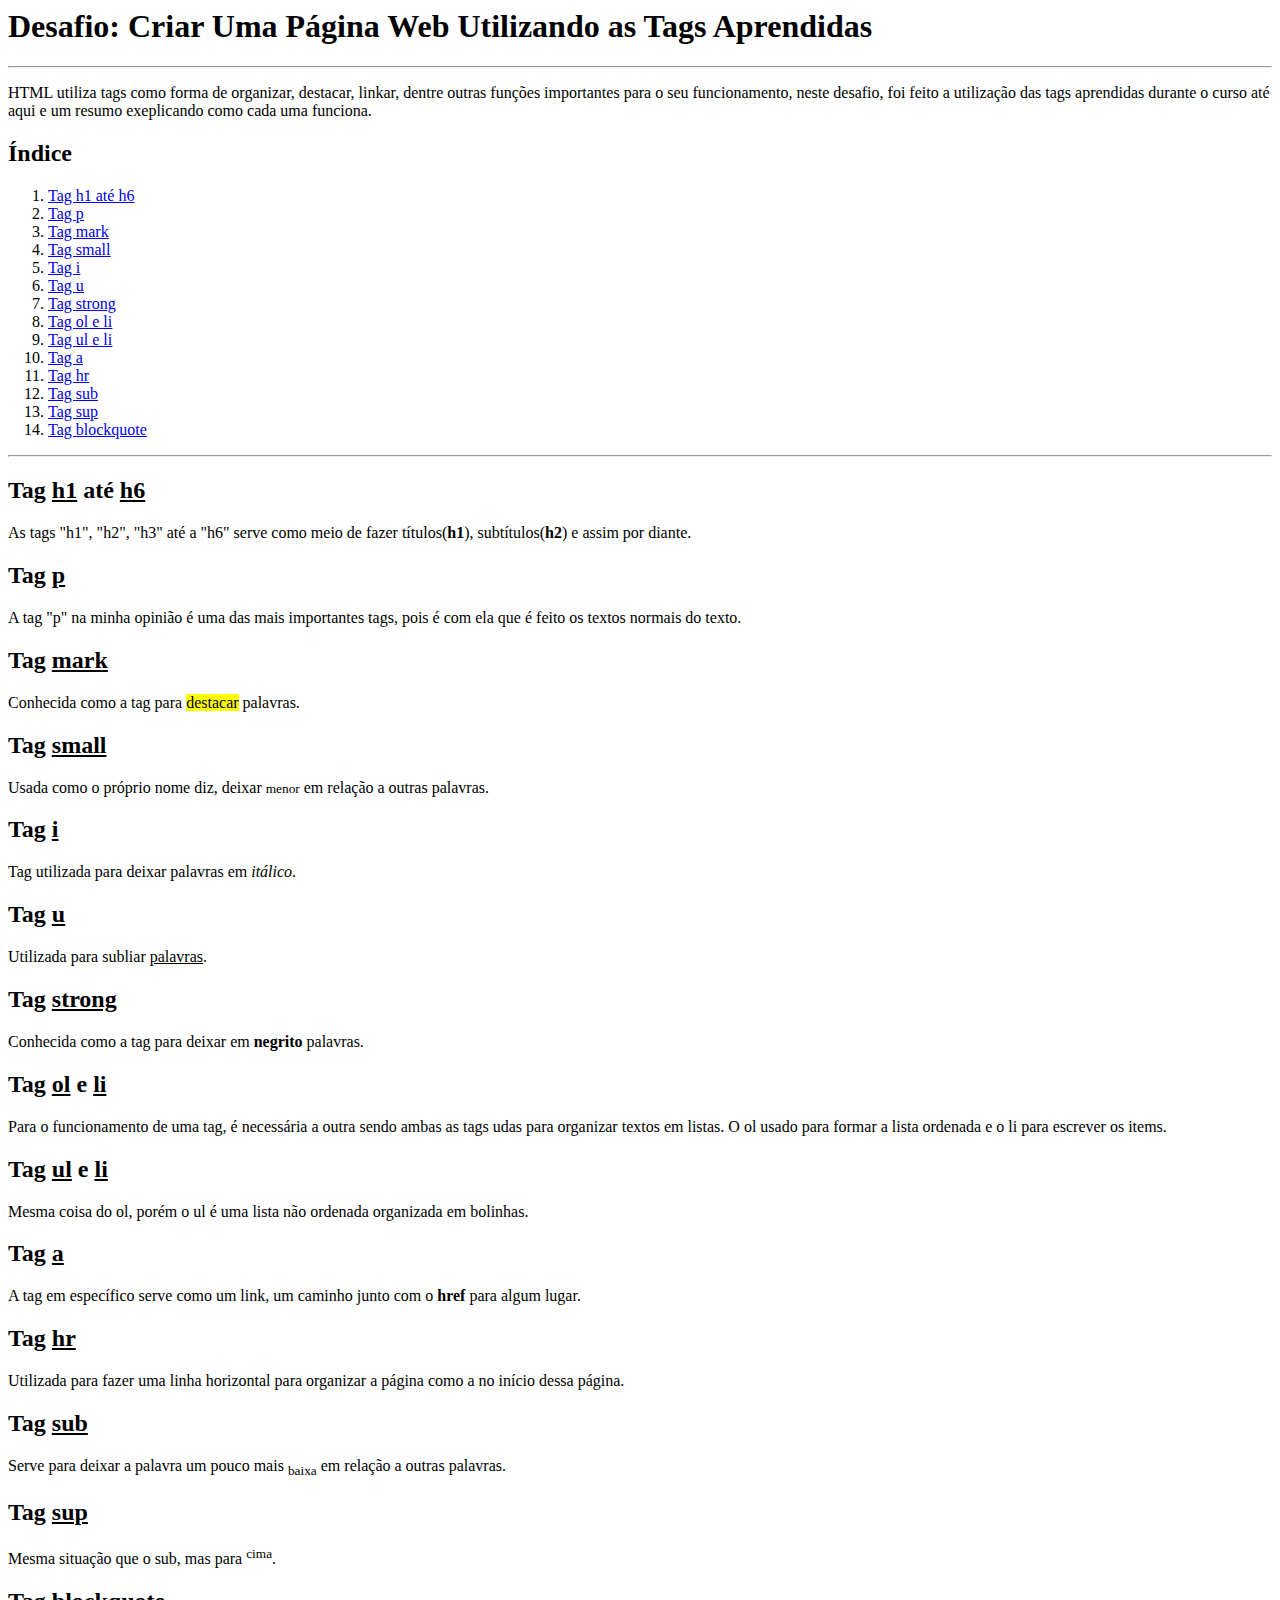
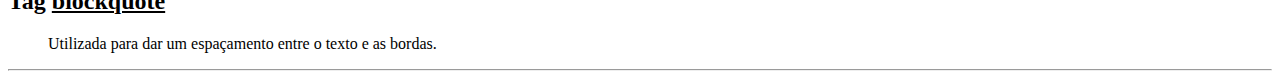
<file: pagina_com_tags_aprendidas/index.html>
<html>
    <head>
        <title>First hello world</title>
    </head>
    <body>
        <h1>Desafio: Criar Uma Página Web Utilizando as Tags Aprendidas</h1>
        <hr/>
        <p>HTML utiliza tags como forma de organizar, destacar, linkar, dentre outras funções importantes para o seu funcionamento, neste desafio, foi feito a utilização das tags aprendidas durante o curso até aqui e um resumo exeplicando como cada uma funciona.</p>
        <h2>Índice</h2>
        <ol>
            <li><a href="#t1">Tag <u>h1</u> até <u>h6</u></a></li>
            <li><a href="#t2">Tag <u>p</u></a></li>
            <li><a href="#t3">Tag <u>mark</u></a></li>
            <li><a href="#t4">Tag <u>small</u></a></li>
            <li><a href="#t5">Tag <u>i</u></a></li>
            <li><a href="#t6">Tag <u>u</u></a></li>
            <li><a href="#t7">Tag <u>strong</u></a></li>
            <li><a href="#t8">Tag <u>ol</u> e <u>li</u></a></li>
            <li><a href="#t9">Tag <u>ul</u> e <u>li</u></a></li>
            <li><a href="#t10">Tag <u>a</u></a></li>
            <li><a href="#t11">Tag <u>hr</u></a></li>
            <li><a href="#t12">Tag <u>sub</u></a></li>
            <li><a href="#t13">Tag <u>sup</u></a></li>
            <li><a href="#t14">Tag <u>blockquote</u></a></li>
        </ol>
        <hr/>                
        <h2 id="t1">Tag <u>h1</u> até <u>h6</u></h2>
        <p>As tags "h1", "h2", "h3" até a "h6" serve como meio de fazer títulos(<strong>h1</strong>), subtítulos(<strong>h2</strong>) e assim por diante.</p>
        <h2 id="t2">Tag <u>p</u></h2>
        <p>A tag "p" na minha opinião é uma das mais importantes tags, pois é com ela que é feito os textos normais do texto.</p>
        <h2 id="t3">Tag <u>mark</u></h2>
        <p>Conhecida como a tag para <mark>destacar</mark> palavras.</p>
        <h2 id="t4">Tag <u>small</u></h2>
        <p>Usada como o próprio nome diz, deixar <small>menor</small> em relação a outras palavras.</p>
        <h2 id="t5">Tag <u>i</u></h2>
        <p>Tag utilizada para deixar palavras em <i>itálico</i>.</p>
        <h2 id="t6">Tag <u>u</u></h2>
        <p>Utilizada para subliar <u>palavras</u>.</p>
        <h2 id="t7">Tag <u>strong</u></h2>
        <p>Conhecida como a tag para deixar em <strong>negrito</strong> palavras.</p>
        <h2 id="t8">Tag <u>ol</u> e <u>li</u></h2>
        <p>Para o funcionamento de uma tag, é necessária a outra sendo ambas as tags udas para organizar textos em listas. O ol usado para formar a lista ordenada e o li para escrever os items.</p>
        <h2 id="t9">Tag <u>ul</u> e <u>li</u></h2>
        <p>Mesma coisa do ol, porém o ul é uma lista não ordenada organizada em bolinhas.</p>
        <h2 id="t10">Tag <u>a</u></h2>
        <p>A tag em específico serve como um link, um caminho junto com o <strong>href</strong> para algum lugar.</p>
        <h2 id="t11">Tag <u>hr</u></h2>
        <p>Utilizada para fazer uma linha horizontal para organizar a página como a no início dessa página.</p>
        <h2 id="t12">Tag <u>sub</u></h2>
        <p>Serve para deixar a palavra um pouco mais <sub>baixa</sub> em relação a outras palavras.</p>
        <h2 id="t13">Tag <u>sup</u></h2>
        <p>Mesma situação que o sub, mas para <sup>cima</sup>.</p>
        <h2 id="t14">Tag <u>blockquote</u></h2>
        <p><blockquote>Utilizada para dar um espaçamento entre o texto e as bordas.</blockquote></p>
        <hr/>
    </body>
</html>
</file>
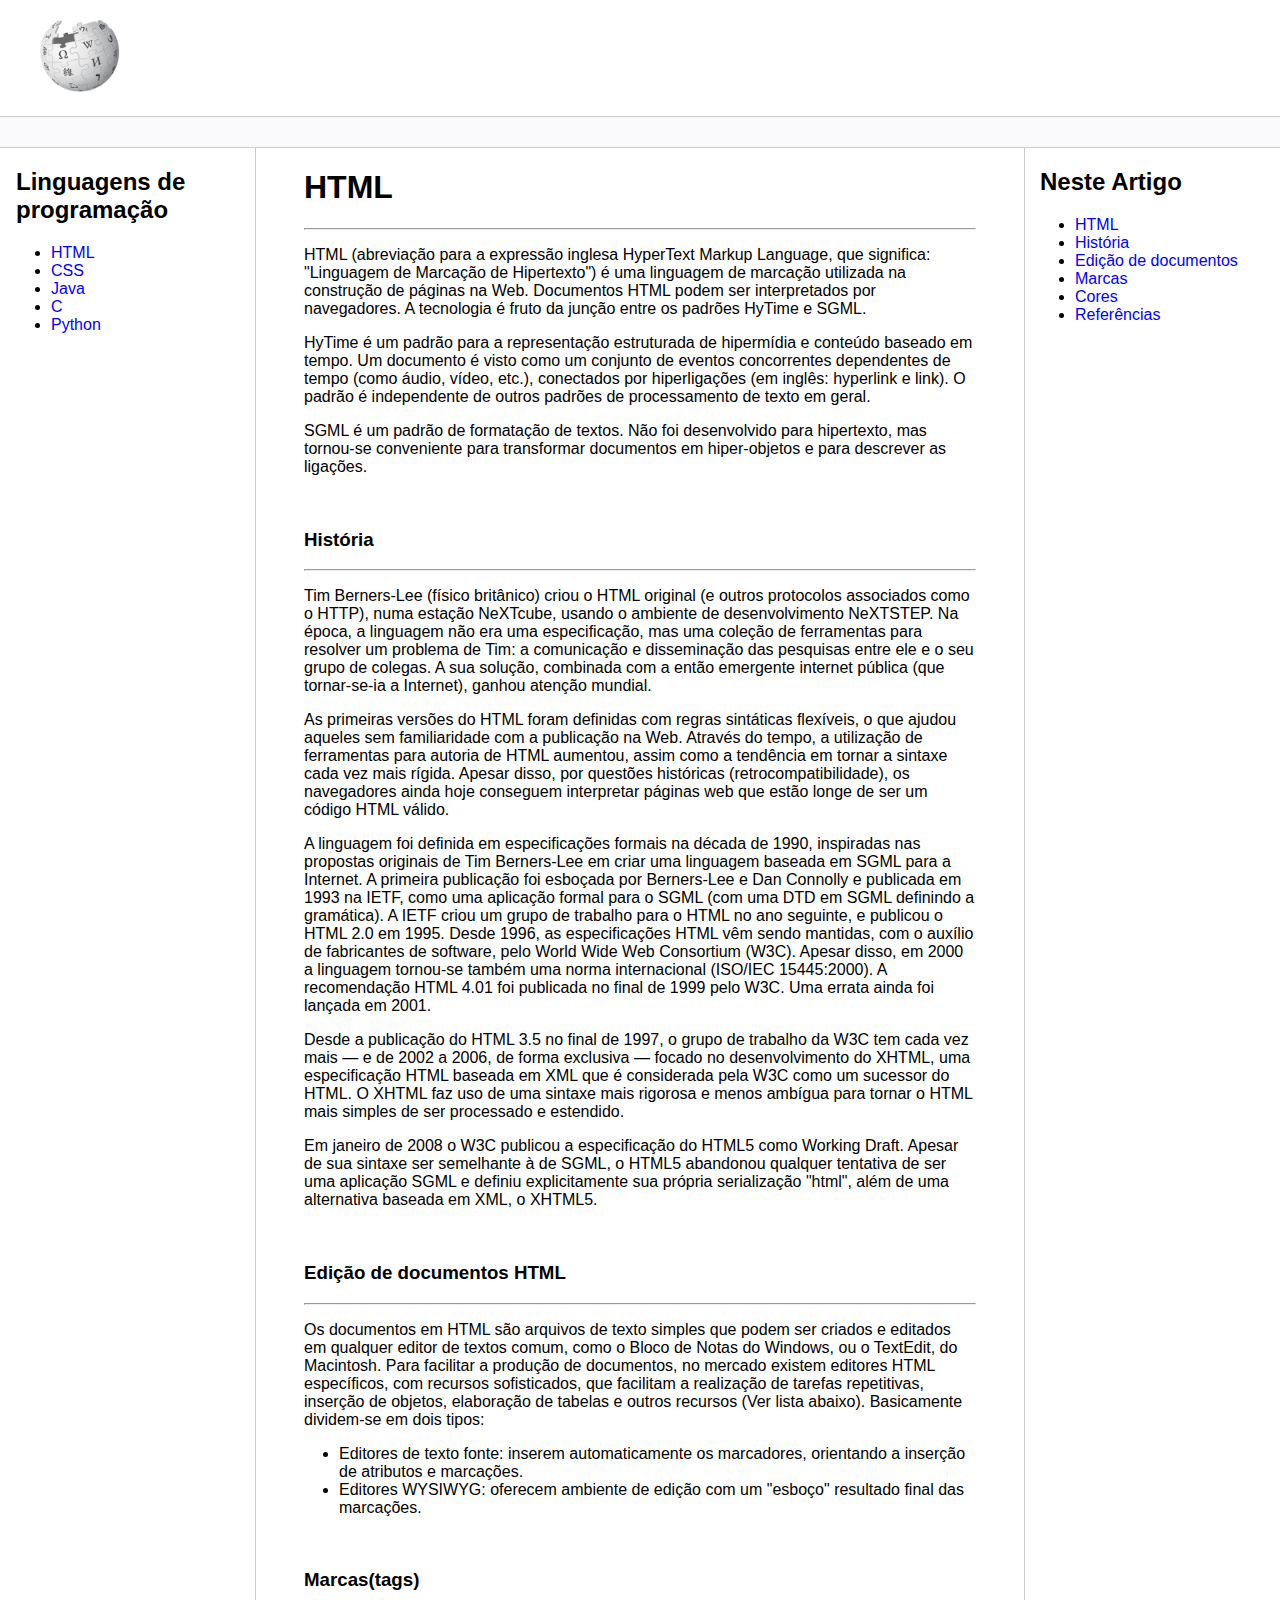
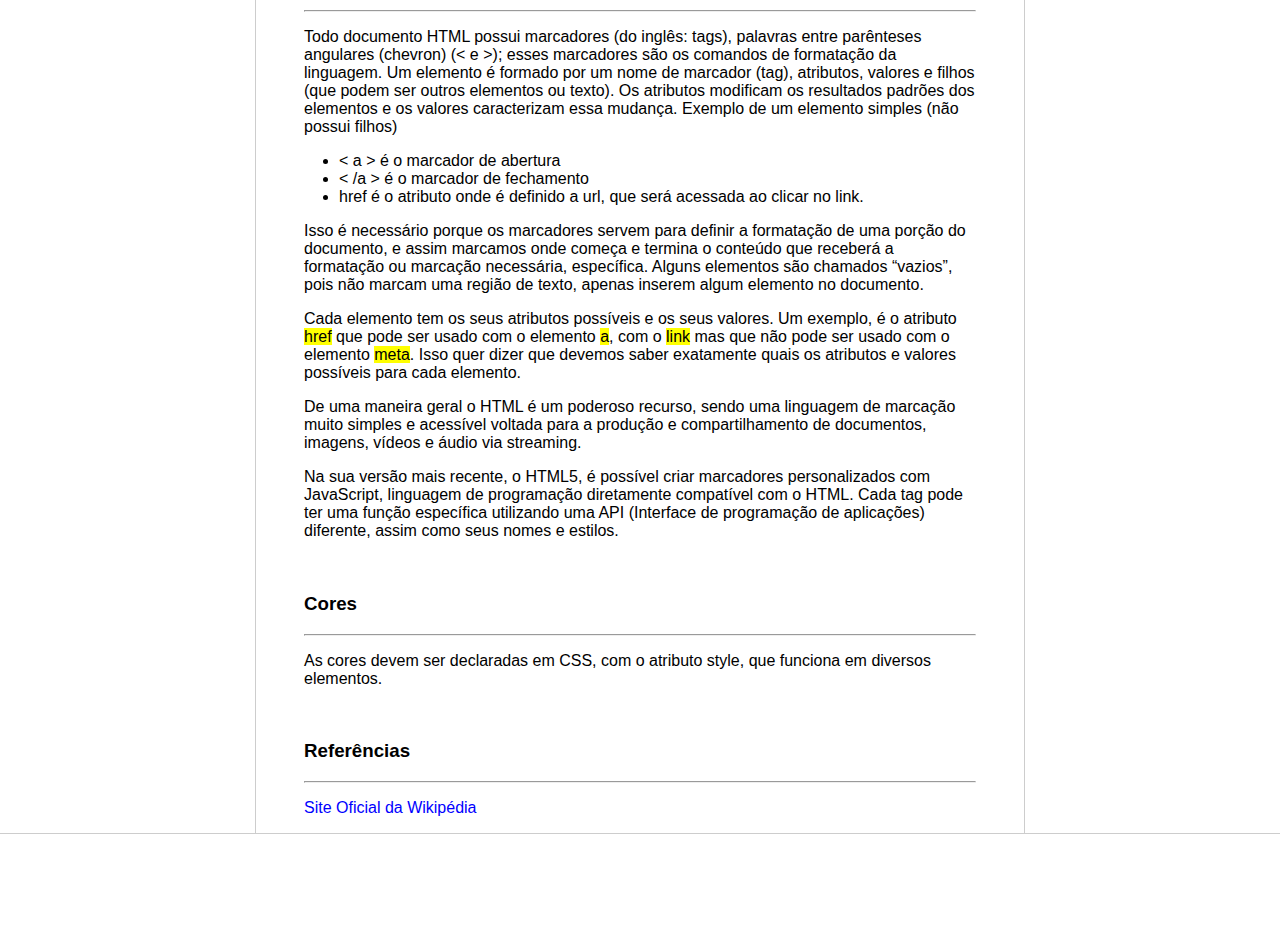
<file: wiki_html/index.html>
<!DOCTYPE html>
<html lang="pt-br">
<head>
    <meta charset="UTF-8">
    <meta http-equiv="X-UA-Compatible" content="IE=edge">
    <meta name="viewport" content="width=device-width, initial-scale=1.0">
    <title>Página Principal</title>
    <link rel="stylesheet" href="assets/css/style.css">
</head>
<body>

    <header>   
        <figure class="logo">
            <img src="assets/images/wikipedia.png" width="80" alt="Logo da Wikipédia"/>
        </figure>
    </header>

    <section class="bar"></section>

    <section class="content">
        <nav class="sidebar">
            <h2>Linguagens de programação</h2>
            <ul>
                <li><a href="#">HTML</a></li>
                <li><a href="https://pt.wikipedia.org/wiki/Cascading_Style_Sheets">CSS</a></li>
                <li><a href="https://pt.wikipedia.org/wiki/Java_(linguagem_de_programa%C3%A7%C3%A3o)">Java</a></li>
                <li><a href="https://pt.wikipedia.org/wiki/C_(linguagem_de_programa%C3%A7%C3%A3o)">C</a></li>
                <li><a href="https://pt.wikipedia.org/wiki/Python">Python</a></li>
            </ul>
        </nav>

        <article class="main">
            <h1 id="seção1">HTML</h1>
            <hr>
            <p>HTML (abreviação para a expressão inglesa HyperText Markup Language, que significa: "Linguagem de Marcação de Hipertexto") é uma linguagem de marcação utilizada na construção de páginas na Web. Documentos HTML podem ser interpretados por navegadores. A tecnologia é fruto da junção entre os padrões HyTime e SGML.</p>
            <p>HyTime é um padrão para a representação estruturada de hipermídia e conteúdo baseado em tempo. Um documento é visto como um conjunto de eventos concorrentes dependentes de tempo (como áudio, vídeo, etc.), conectados por hiperligações (em inglês: hyperlink e link). O padrão é independente de outros padrões de processamento de texto em geral.</p>
            <p>SGML é um padrão de formatação de textos. Não foi desenvolvido para hipertexto, mas tornou-se conveniente para transformar documentos em hiper-objetos e para descrever as ligações.</p>
            <br>

            <h3 id="seção2">História</h3>
            <hr>
            <p>Tim Berners-Lee (físico britânico) criou o HTML original (e outros protocolos associados como o HTTP), numa estação NeXTcube, usando o ambiente de desenvolvimento NeXTSTEP. Na época, a linguagem não era uma especificação, mas uma coleção de ferramentas para resolver um problema de Tim: a comunicação e disseminação das pesquisas entre ele e o seu grupo de colegas. A sua solução, combinada com a então emergente internet pública (que tornar-se-ia a Internet), ganhou atenção mundial.</p>
            <p>As primeiras versões do HTML foram definidas com regras sintáticas flexíveis, o que ajudou aqueles sem familiaridade com a publicação na Web. Através do tempo, a utilização de ferramentas para autoria de HTML aumentou, assim como a tendência em tornar a sintaxe cada vez mais rígida. Apesar disso, por questões históricas (retrocompatibilidade), os navegadores ainda hoje conseguem interpretar páginas web que estão longe de ser um código HTML válido.</p>
            <p>A linguagem foi definida em especificações formais na década de 1990, inspiradas nas propostas originais de Tim Berners-Lee em criar uma linguagem baseada em SGML para a Internet. A primeira publicação foi esboçada por Berners-Lee e Dan Connolly e publicada em 1993 na IETF, como uma aplicação formal para o SGML (com uma DTD em SGML definindo a gramática). A IETF criou um grupo de trabalho para o HTML no ano seguinte, e publicou o HTML 2.0 em 1995. Desde 1996, as especificações HTML vêm sendo mantidas, com o auxílio de fabricantes de software, pelo World Wide Web Consortium (W3C). Apesar disso, em 2000 a linguagem tornou-se também uma norma internacional (ISO/IEC 15445:2000). A recomendação HTML 4.01 foi publicada no final de 1999 pelo W3C. Uma errata ainda foi lançada em 2001.</p>
            <p>Desde a publicação do HTML 3.5 no final de 1997, o grupo de trabalho da W3C tem cada vez mais — e de 2002 a 2006, de forma exclusiva — focado no desenvolvimento do XHTML, uma especificação HTML baseada em XML que é considerada pela W3C como um sucessor do HTML. O XHTML faz uso de uma sintaxe mais rigorosa e menos ambígua para tornar o HTML mais simples de ser processado e estendido.</p>
            <p>Em janeiro de 2008 o W3C publicou a especificação do HTML5 como Working Draft. Apesar de sua sintaxe ser semelhante à de SGML, o HTML5 abandonou qualquer tentativa de ser uma aplicação SGML e definiu explicitamente sua própria serialização "html", além de uma alternativa baseada em XML, o XHTML5.</p>
            <br>

            <h3 id="seção3">Edição de documentos HTML</h3>
            <hr>
            <p>Os documentos em HTML são arquivos de texto simples que podem ser criados e editados em qualquer editor de textos comum, como o Bloco de Notas do Windows, ou o TextEdit, do Macintosh. Para facilitar a produção de documentos, no mercado existem editores HTML específicos, com recursos sofisticados, que facilitam a realização de tarefas repetitivas, inserção de objetos, elaboração de tabelas e outros recursos (Ver lista abaixo). Basicamente dividem-se em dois tipos:</p>
            <ul>
                <li>Editores de texto fonte: inserem automaticamente os marcadores, orientando a inserção de atributos e marcações.</li>
                <li>Editores WYSIWYG: oferecem ambiente de edição com um "esboço" resultado final das marcações.</li>
            </ul>
            <br>

            <h3 id="seção4">Marcas(tags)</h3>
            <hr>
            <p>Todo documento HTML possui marcadores (do inglês: tags), palavras entre parênteses angulares (chevron) (< e >); esses marcadores são os comandos de formatação da linguagem. Um elemento é formado por um nome de marcador (tag), atributos, valores e filhos (que podem ser outros elementos ou texto). Os atributos modificam os resultados padrões dos elementos e os valores caracterizam essa mudança. Exemplo de um elemento simples (não possui filhos)</p>
            <p>
                <ul>
                    <li>< a > é o marcador de abertura</li>
                    <li>< /a > é o marcador de fechamento</li>
                    <li>href é o atributo onde é definido a url, que será acessada ao clicar no link.</li>
                </ul>
            </p>
            <p>Isso é necessário porque os marcadores servem para definir a formatação de uma porção do documento, e assim marcamos onde começa e termina o conteúdo que receberá a formatação ou marcação necessária, específica. Alguns elementos são chamados “vazios”, pois não marcam uma região de texto, apenas inserem algum elemento no documento.</p>
            <p>Cada elemento tem os seus atributos possíveis e os seus valores. Um exemplo, é o atributo <mark>href</mark> que pode ser usado com o elemento <mark>a</mark>, com o <mark>link</mark> mas que não pode ser usado com o elemento <mark>meta</mark>. Isso quer dizer que devemos saber exatamente quais os atributos e valores possíveis para cada elemento.</p>
            <p>De uma maneira geral o HTML é um poderoso recurso, sendo uma linguagem de marcação muito simples e acessível voltada para a produção e compartilhamento de documentos, imagens, vídeos e áudio via streaming.</p>
            <p>Na sua versão mais recente, o HTML5, é possível criar marcadores personalizados com JavaScript, linguagem de programação diretamente compatível com o HTML. Cada tag pode ter uma função específica utilizando uma API (Interface de programação de aplicações) diferente, assim como seus nomes e estilos.</p>
            <br>

            <h3 id="seção5">Cores</h3>
            <hr>
            <p>As cores devem ser declaradas em CSS, com o atributo style, que funciona em diversos elementos.</p>
            <br>
            
            <h3 id="seção6">Referências</h3>
            <hr>
            <a href="https://pt.wikipedia.org/wiki/HTML#Refer%C3%AAncias"><p>Site Oficial da Wikipédia</p></a>

        </article>

        <aside class="anchors">
            <h2>Neste Artigo</h2>
            <ul>
                <li><a href="#seção1">HTML</a></li>
                <li><a href="#seção2">História</a></li>
                <li><a href="#seção3">Edição de documentos</a></li>
                <li><a href="#seção4">Marcas</a></li>
                <li><a href="#seção5">Cores</a></li>
                <li><a href="#seção6">Referências</a></li>
            </ul>
        </aside>
    </section>

    <footer class="footer">

    </footer>
</body>
</html>
</file>
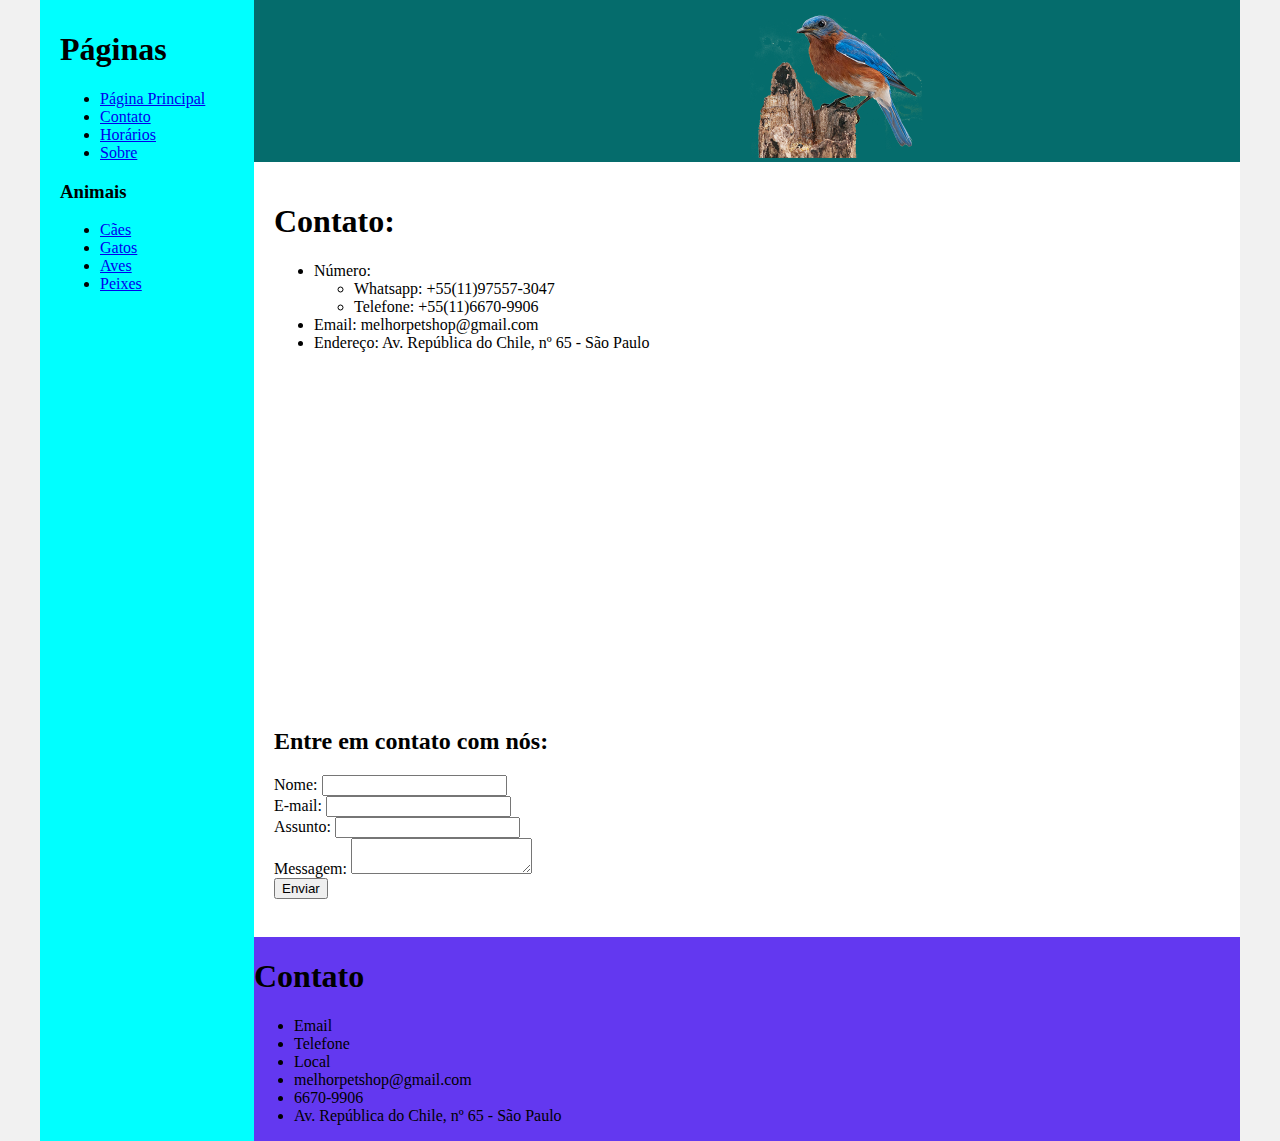
<file: primeiro_site_completo/Contato.html>
<!DOCTYPE html>
<html lang="en">
<head>
    <meta charset="UTF-8">
    <meta http-equiv="X-UA-Compatible" content="IE=edge">
    <meta name="viewport" content="width=device-width, initial-scale=1.0">
    <title>Template - Utilizar como modelo</title>
    <link rel="stylesheet" href="base.css">
</head>
<body>
    <div class="wrapper">
        <div class="menu">
            <!-- Aqui vai o seu menu -->
            <h1>Páginas</h1>
            <ul>
                <li><a href="Pagina-princiapal.html">Página Principal</a></li>
                <li><a href="Contato.html">Contato</a></li>
                <li><a href="Horario.html">Horários</a></li>
                <li><a href="Sobre.html">Sobre</a></li>
            </ul>

            <h3>Animais</h3>
            <ul>
                <li><a href="#">Cães</a></li>
                <li><a href="#">Gatos</a></li>
                <li><a href="#">Aves</a></li>
                <li><a href="#">Peixes</a></li>
            </ul>
        </div>

        <div class="main">
            <div class="header">
                <img src="passaro.png" alt="passarin">
                <style>
                    img{
                        width: 200px;
                        margin-left: 480px;
                        transform: rotateY(180deg);
                    }
                </style>
                <!-- Aqui vai o seu header -->
            </div>
    
            <div class="content">
                <h1>Contato:</h1>
                <ul>
                    <li>Número:<ul>
                        <li>Whatsapp: +55(11)97557-3047</li>
                        <li>Telefone: +55(11)6670-9906</li>
                    </ul></li>
                    <li>Email: melhorpetshop@gmail.com</li>
                    <li>Endereço: Av. República do Chile, nº 65 - São Paulo</li>
                </ul>
                <br>
                <iframe src="https://www.google.com/maps/embed?pb=!1m14!1m12!1m3!1d228.57682379124893!2d-46.64573428499739!3d-23.560211051681513!2m3!1f0!2f0!3f0!3m2!1i1024!2i768!4f13.1!5e0!3m2!1sen!2sbr!4v1669522408911!5m2!1sen!2sbr" width="600" height="300" style="border:0;" allowfullscreen="" loading="lazy" referrerpolicy="no-referrer-when-downgrade"></iframe>
                <br><br>
                <h2>Entre em contato com nós:</h3>
                <form name="dados" method="post" onsubmit="alert('Dados enviados')" action="#">
                    <label>Nome: </label><input type="text" name="name"><br>
                    <label>E-mail: </label><input type="email" name="email"><br>
                    <label>Assunto: </label><input type="text" name="topic"><br>
                    <label>Messagem: </label><textarea name="massage"></textarea><br>
                    <button type="submit">Enviar</button>
                </form>
                <br>
                <!-- Aqui vai o seu conteúdo -->
            </div>
    
            <div class="footer">
                <h1>Contato</h1>
                <ul>
                    <li>Email</li>
                    <li>Telefone</li>
                    <li>Local</li>
                    <li>melhorpetshop@gmail.com</li>
                    <li>6670-9906</li>
                    <li>Av. República do Chile, nº 65 - São Paulo</li>
                </ul>
                <!-- Aqui vai o seu rodapé -->
            </div>
        </div>
    </div>
</body>
</html>
</file>
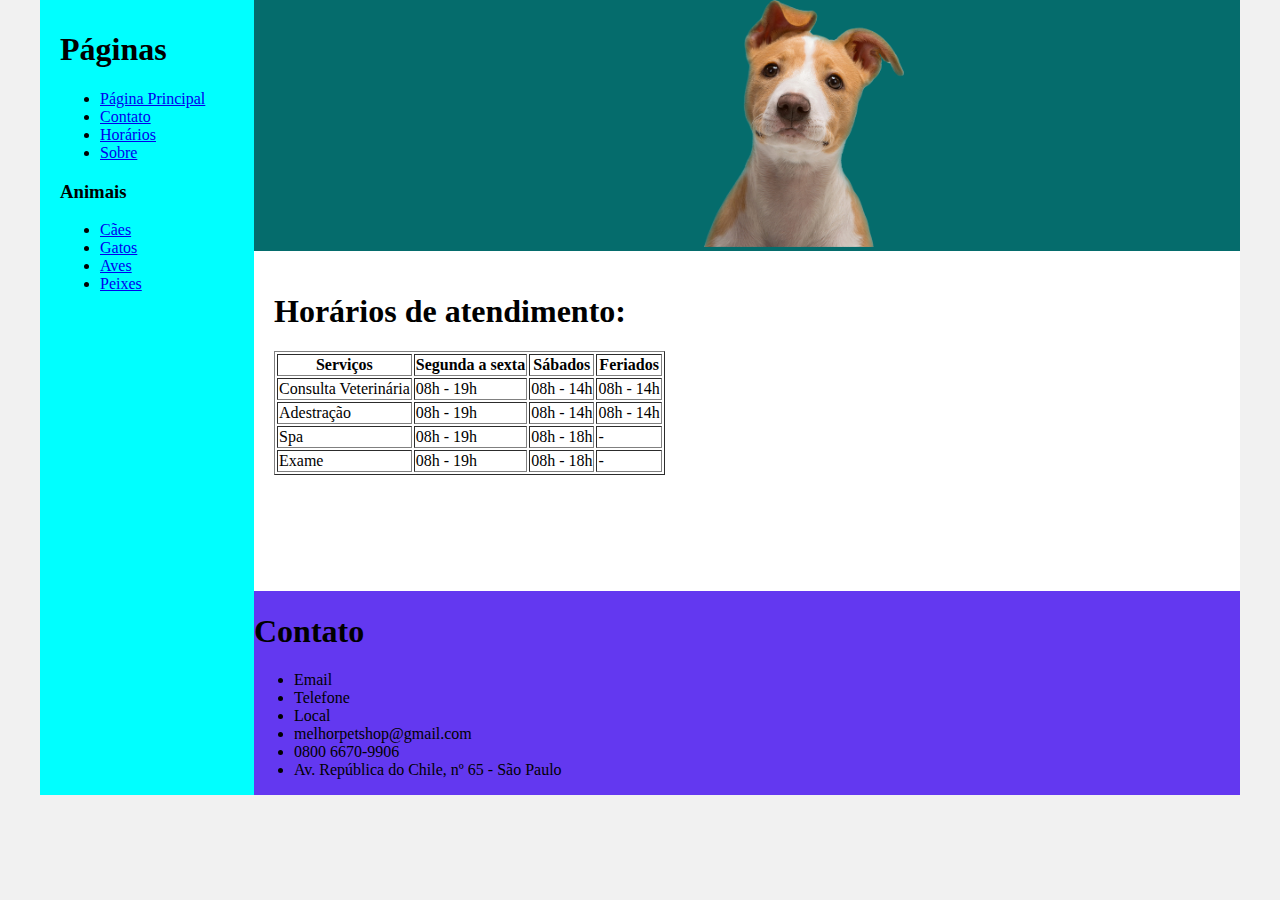
<file: primeiro_site_completo/Horario.html>
<!DOCTYPE html>
<html lang="en">
<head>
    <meta charset="UTF-8">
    <meta http-equiv="X-UA-Compatible" content="IE=edge">
    <meta name="viewport" content="width=device-width, initial-scale=1.0">
    <title>Template - Utilizar como modelo</title>
    <link rel="stylesheet" href="base.css">
</head>
<body>
    <div class="wrapper">
        <div class="menu">
            <!-- Aqui vai o seu menu -->
            <h1>Páginas</h1>
            <ul>
                <li><a href="Pagina-princiapal.html">Página Principal</a></li>
                <li><a href="Contato.html">Contato</a></li>
                <li><a href="Horario.html">Horários</a></li>
                <li><a href="Sobre.html">Sobre</a></li>
            </ul>

            <h3>Animais</h3>
            <ul>
                <li><a href="#">Cães</a></li>
                <li><a href="#">Gatos</a></li>
                <li><a href="#">Aves</a></li>
                <li><a href="#">Peixes</a></li>
            </ul>
        </div>

        <div class="main">
            <div class="header">
                <img src="puppy.png" alt="puppy">
                <style>
                    img{
                        width: 200px;
                        margin-left: 450px;
                        transform: rotateY(180deg);
                    }
                </style>
                <!-- Aqui vai o seu header -->
            </div>
    
            <div class="content">
                <h1>Horários de atendimento:</h1>
                <table border="1">
                    <tr>
                        <th>Serviços</th>
                        <th>Segunda a sexta</th>
                        <th>Sábados</th>
                        <th>Feriados</th>
                    </tr>
                    <tr>
                        <td>Consulta Veterinária</td>
                        <td>08h - 19h</td>
                        <td>08h - 14h</td>
                        <td>08h - 14h</td>
                    </tr>
                    <tr>
                        <td>Adestração</td>
                        <td>08h - 19h</td>
                        <td>08h - 14h</td>
                        <td>08h - 14h</td>
                    </tr>
                    <tr>
                        <td>Spa</td>
                        <td>08h - 19h</td>
                        <td>08h - 18h</td>
                        <td>-</td>
                    </tr>
                    <tr>
                        <td>Exame</td>
                        <td>08h - 19h</td>
                        <td>08h - 18h</td>
                        <td>-</td>
                    </tr>
                </table>
                <!-- Aqui vai o seu conteúdo -->
            </div>
    
            <div class="footer">
                <!-- Aqui vai o seu rodapé -->
                <h1>Contato</h1>
                <ul>
                    <li>Email</li>
                    <li>Telefone</li>
                    <li>Local</li>
                    <li>melhorpetshop@gmail.com</li>
                    <li>0800 6670-9906</li>
                    <li>Av. República do Chile, nº 65 - São Paulo</li>
                </ul>
            </div>
        </div>
    </div>
</body>
</html>
</file>
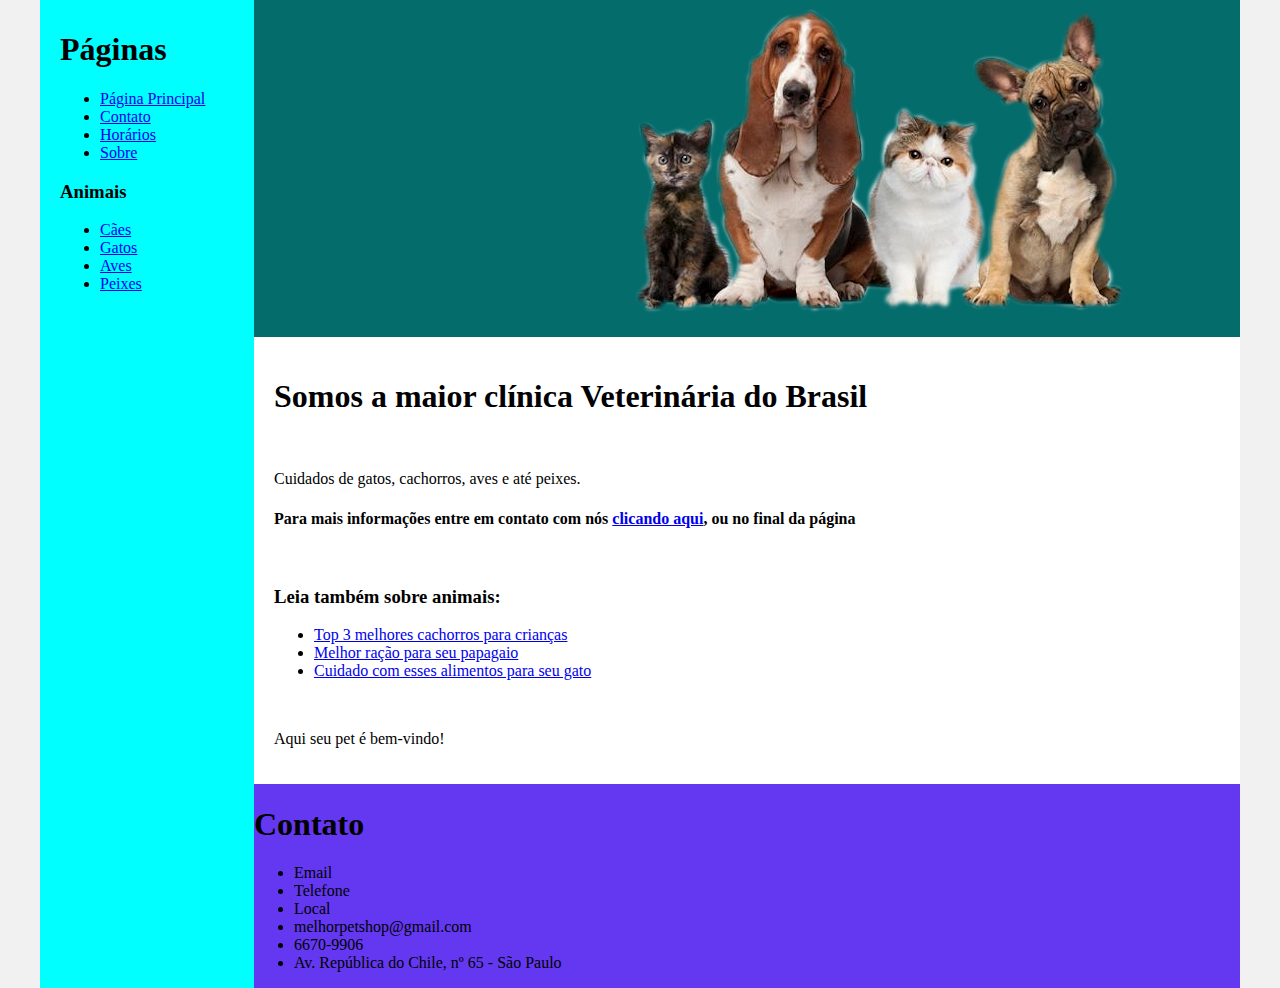
<file: primeiro_site_completo/Pagina-princiapal.html>
<!DOCTYPE html>
<html lang="en">
<head>
    <meta charset="UTF-8">
    <meta http-equiv="X-UA-Compatible" content="IE=edge">
    <meta name="viewport" content="width=device-width, initial-scale=1.0">
    <title>Template - Utilizar como modelo</title>
    <link rel="stylesheet" href="base.css">
</head>
<body>
    <div class="wrapper">
        <div class="menu">
            <h1>Páginas</h1>
            <ul>
                <li><a href="Pagina-princiapal.html">Página Principal</a></li>
                <li><a href="Contato.html">Contato</a></li>
                <li><a href="Horario.html">Horários</a></li>
                <li><a href="Sobre.html">Sobre</a></li>
            </ul>

            <h3>Animais</h3>
            <ul>
                <li><a href="#">Cães</a></li>
                <li><a href="#">Gatos</a></li>
                <li><a href="#">Aves</a></li>
                <li><a href="#">Peixes</a></li>
            </ul>
        </div>

        <div class="main">
            <div class="header">                
                
                <!-- Aqui vai o seu header -->
                <style>
                    img {
                        margin-left: 380px;
                        width: 500px;
                    }
                </style>
                <img src="v_animais.png" alt="Pet">
            </div>
    
            <div class="content">
                <h1>Somos a maior clínica Veterinária do Brasil</h1>
                <br>
                <p>Cuidados de gatos, cachorros, aves e até peixes.</p>
                <h4>Para mais informações entre em contato com nós <a href="Contato.html">clicando aqui</a>, ou no final da página</h4>
                <br>
                <h3>Leia também sobre animais:</h3>
                <ul>
                    <li><a href="#">Top 3 melhores cachorros para crianças</a></li>
                    <li><a href="#">Melhor ração para seu papagaio</a></li>
                    <li><a href="#">Cuidado com esses alimentos para seu gato</a></li>
                </ul>
                <br>
                <p>Aqui seu pet é bem-vindo!</p>
                <p></p>
                <!-- Aqui vai o seu conteúdo -->
            </div>
    
            <div class="footer">               
                    <h1>Contato</h1>
                    <ul>
                        <li>Email</li>
                        <li>Telefone</li>
                        <li>Local</li>
                        <li>melhorpetshop@gmail.com</li>
                        <li>6670-9906</li>
                        <li>Av. República do Chile, nº 65 - São Paulo</li>
                    </ul>
                
            </div>
        </div>
    </div>
</body>
</html>
</file>
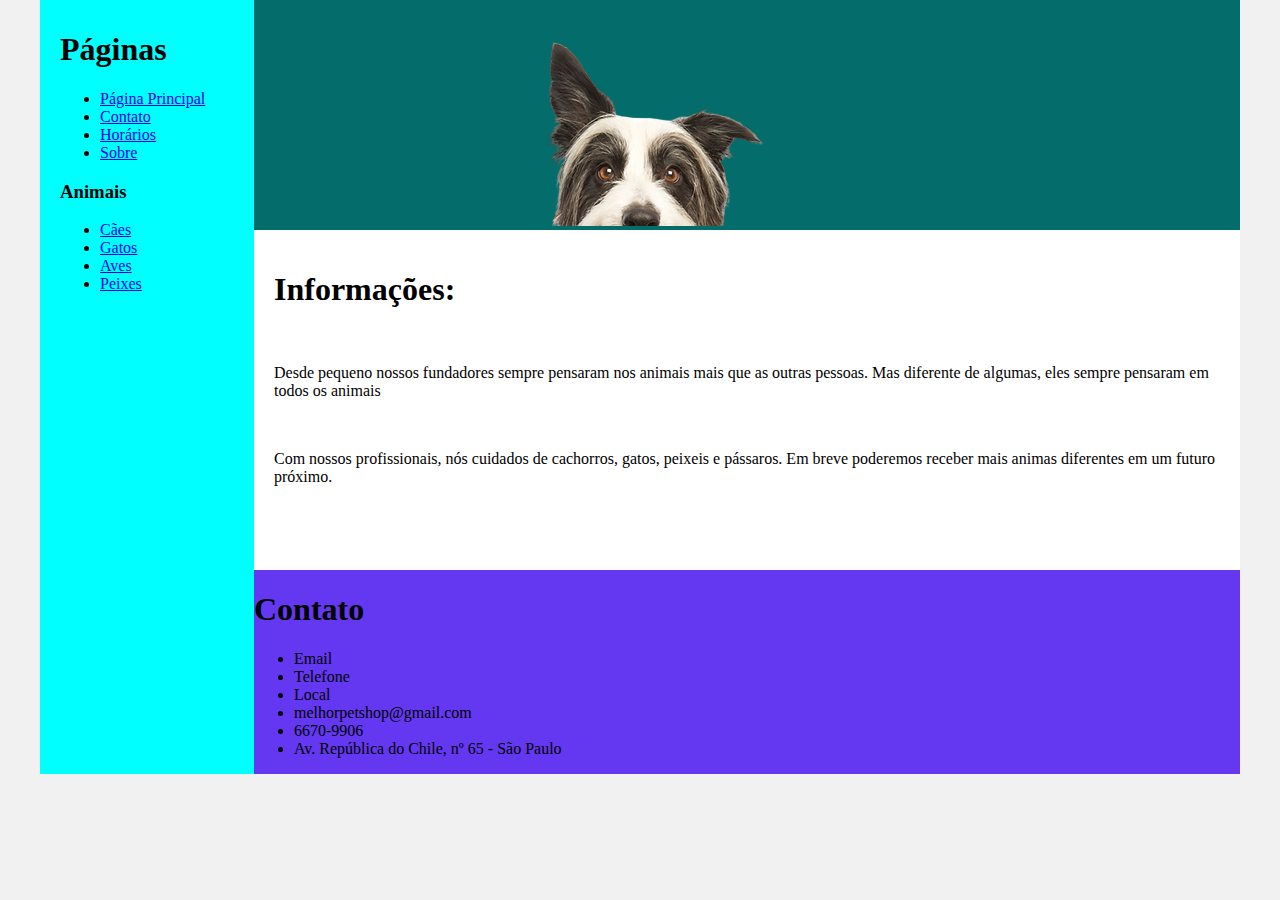
<file: primeiro_site_completo/Sobre.html>
<!DOCTYPE html>
<html lang="en">
<head>
    <meta charset="UTF-8">
    <meta http-equiv="X-UA-Compatible" content="IE=edge">
    <meta name="viewport" content="width=device-width, initial-scale=1.0">
    <title>Template - Utilizar como modelo</title>
    <link rel="stylesheet" href="base.css">
</head>
<body>
    <div class="wrapper">
        <div class="menu">
            <!-- Aqui vai o seu menu -->
            <h1>Páginas</h1>
            <ul>
                <li><a href="Pagina-princiapal.html">Página Principal</a></li>
                <li><a href="Contato.html">Contato</a></li>
                <li><a href="Horario.html">Horários</a></li>
                <li><a href="Sobre.html">Sobre</a></li>
            </ul>

            <h3>Animais</h3>
            <ul>
                <li><a href="#">Cães</a></li>
                <li><a href="#">Gatos</a></li>
                <li><a href="#">Aves</a></li>
                <li><a href="#">Peixes</a></li>
            </ul>
        </div>

        <div class="main">
            <div class="header">
                <img src="img_h_pp.png" alt="Pet">
                <!-- Aqui vai o seu header -->
            </div>
    
            <div class="content">
                <h1>Informações:</h1>
                <br>
                <p>Desde pequeno nossos fundadores sempre pensaram nos animais mais que as outras pessoas. Mas diferente de algumas, eles sempre pensaram em todos os animais</p>
                <br>
                <p>Com nossos profissionais, nós cuidados de cachorros, gatos, peixeis e pássaros. Em breve poderemos receber mais animas diferentes em um futuro próximo.</p>
                <!-- Aqui vai o seu conteúdo -->
            </div>
    
            <div class="footer">
                <!-- Aqui vai o seu rodapé -->
                <h1>Contato</h1>
                    <ul>
                        <li>Email</li>
                        <li>Telefone</li>
                        <li>Local</li>
                        <li>melhorpetshop@gmail.com</li>
                        <li>6670-9906</li>
                        <li>Av. República do Chile, nº 65 - São Paulo</li>
                    </ul>
            </div>
        </div>
    </div>
</body>
</html>
</file>
<file: wiki_html/assets/css/style.css>
body, html {
    margin: 0;
    padding: 0;
    font-family: 'Segoe UI', Tahoma, Geneva, Verdana, sans-serif;
}
ul {padding-left: 35px; }
a { color:blue; text-decoration: none;}
.bar {
    background-color: #f9f9fb;
    padding:15px;
    border-top: solid 1px #cdcdcd;
    border-bottom: solid 1px #cdcdcd;
}
.content {
    max-width: 1440px;
    margin: auto;
    grid-gap: 3rem;
    display: grid;
    gap: 3rem;
    grid-template-areas: "sidebar main anchors";
    grid-template-columns: minmax(0,15rem) minmax(0,2.5fr) minmax(0,15rem);
    padding-left: 1rem;
    padding-right: 1rem;
}
.footer {
    min-height: 100px;
    border-top: solid 1px #cdcdcd;
}
.anchors {
    border-left: solid 1px #cdcdcd;
    padding-left: 15px;
}
.sidebar {
    border-right: solid 1px #cdcdcd;
}
</file>
<file: primeiro_site_completo/base.css>
html, body {
    margin: 0;
}
body {
    background-color: #f1f1f1;
    display: flex;
    justify-content: center;
}

.wrapper {
    width: 1200px;
    display: flex;
    margin: 0 auto;
    background-color: aquamarine;
}
.main {
    display: flex;
    flex-flow: column;
    width: 85%;
}
.menu {
    width: 15%;
    background-color: aqua;
    padding: 10px 20px 0px;
}
.header {
    background-color: rgb(5, 108, 108);
    min-height: 150px;
}
.content {
    background-color: white;
    min-height: 300px;
    padding: 20px;
}
.footer {
    background-color: rgb(99, 56, 240);
    min-height: 150px;
}
</file>
